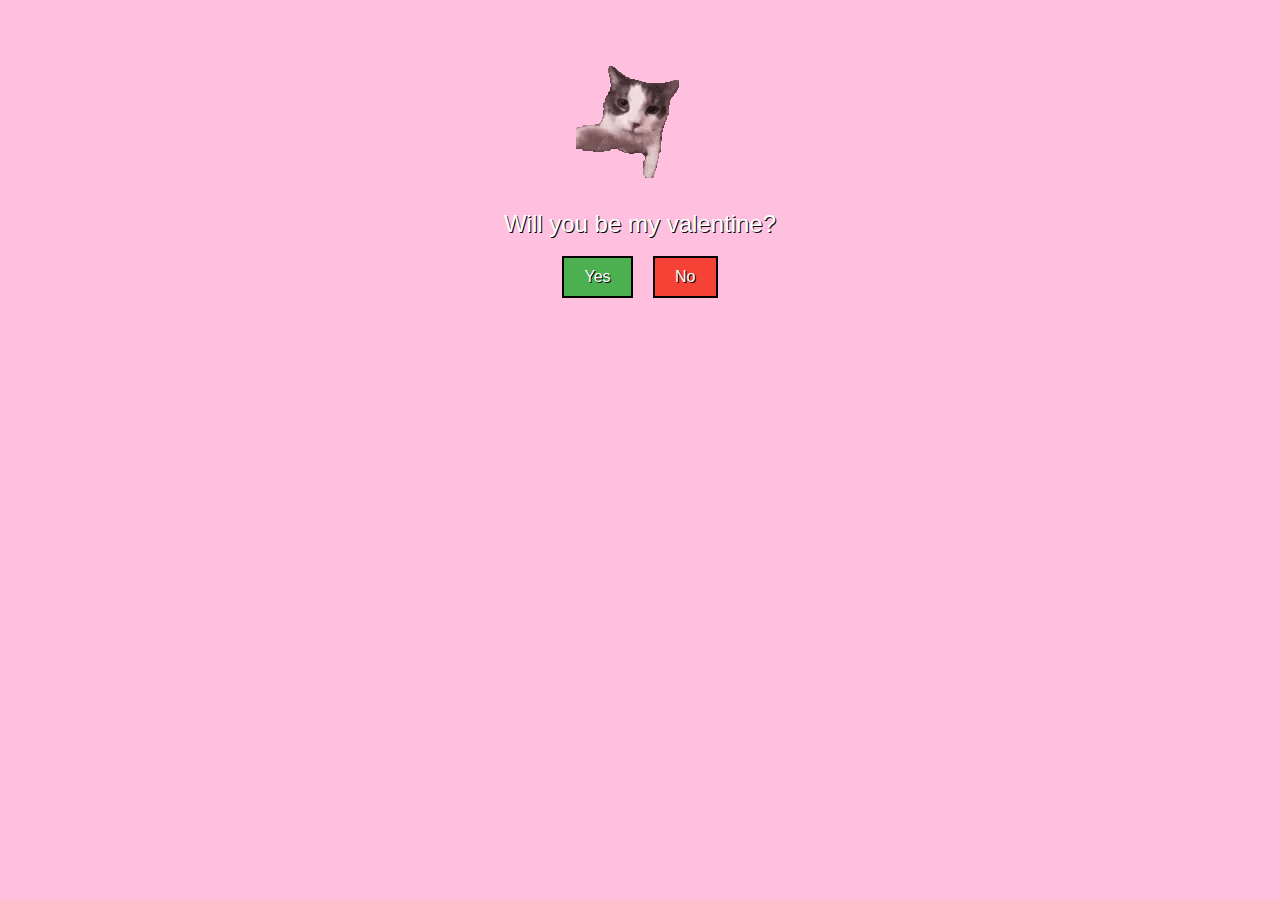
<file: index.html>
<!DOCTYPE html>
<html lang="en">
<head>
<meta charset="UTF-8">
<meta name="viewport" content="width=device-width, initial-scale=1.0">
<title>Will You Be My Valentine?</title>
<link rel="stylesheet" type="text/css" href="styles.css">
</head>
<body>
<img id="valentine-img" src="img/valentine-img.gif" alt="Valentine's Day">
<div id="question">Will you be my valentine?</div>
<div id="btn-container">
    <button id="yes-btn" class="btn">Yes</button>
    <button id="no-btn" class="btn">No</button>
</div>

<script src="script.js"></script>
</body>
</html>
</file>
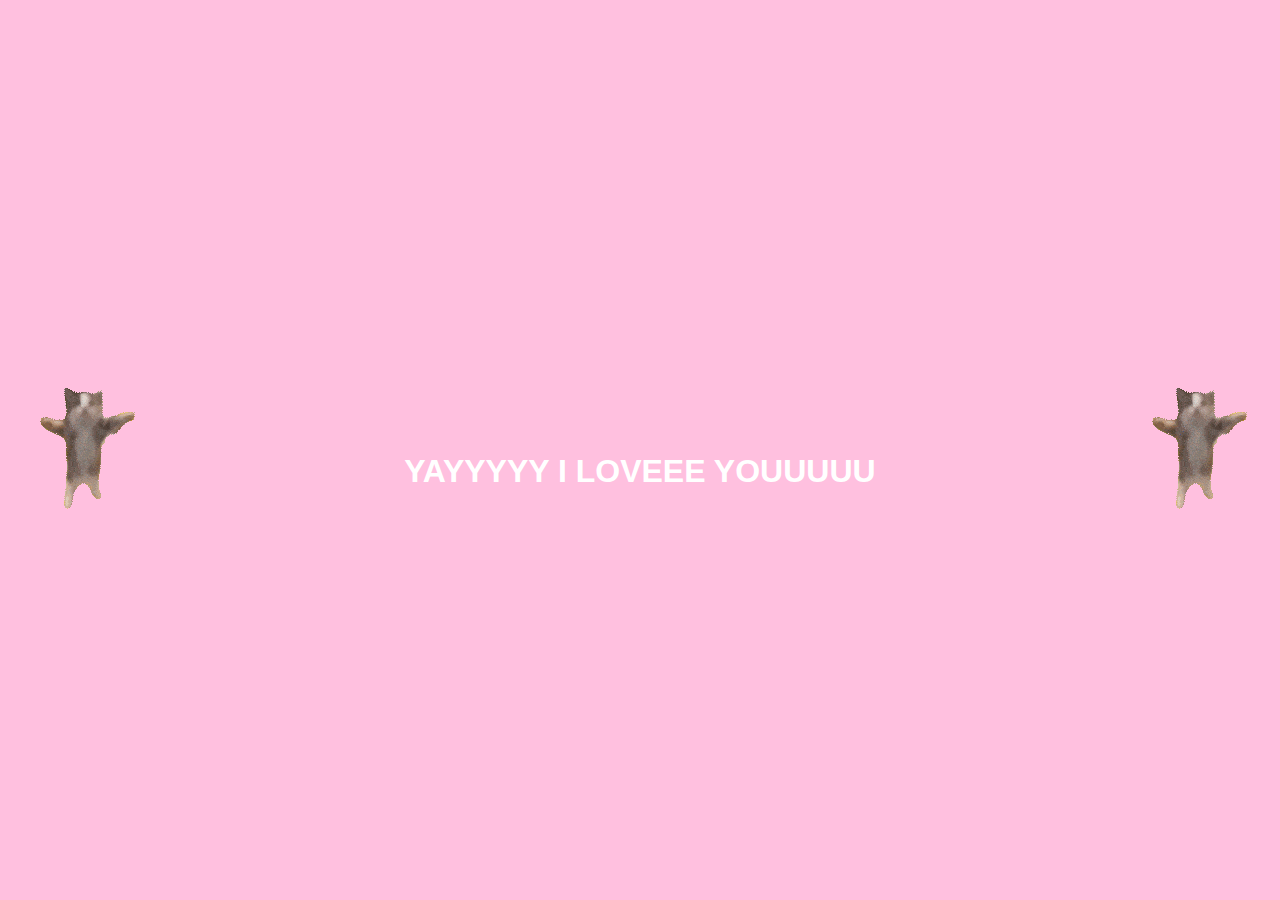
<file: yes.html>
<!DOCTYPE html>
<html lang="en">
<head>
<meta charset="UTF-8">
<meta name="viewport" content="width=device-width, initial-scale=1.0">
<title>I LOVE YOU SO MUCH</title>
<link rel="stylesheet" type="text/css" href="styles.css">
<style>
    /* Additional styles for image movement */
    .happy-gif-left {
        position: absolute;
        left: 20px;
        top: 50%;
        transform: translateY(-50%);
        animation: moveImageLeft 5s infinite alternate;
    }

    .happy-gif-right {
        position: absolute;
        right: 20px;
        top: 50%;
        transform: translateY(-50%);
        animation: moveImageRight 5s infinite alternate;
    }

    @keyframes moveImageLeft {
        0% {
            transform: translateX(-20px) translateY(-50%);
        }
        100% {
            transform: translateX(350px) translateY(-50%);
        }
    }

    @keyframes moveImageRight {
        0% {
            transform: translateX(20px) translateY(-50%);
        }
        100% {
            transform: translateX(-350px) translateY(-50%);
        }
    }

    /* Centering h1 text */
    h1 {
        position: absolute;
        left: 50%;
        top: 50%;
        transform: translate(-50%, -50%);
    }
</style>
</head>
<body>
<img src="img/happy.gif" alt="Happy GIF" class="happy-gif-left">
<h1>YAYYYYY I LOVEEE YOUUUUU</h1>
<img src="img/happy.gif" alt="Happy GIF" class="happy-gif-right">
</body>
</html>
</file>
<file: styles.css>
body {
    font-family: Arial, sans-serif;
    text-align: center;
    background-color: #ffc0df; /* Bright pink */
    color: white; /* White font color */
}

#valentine-img {
    max-width: 300%;
    height: auto;
    margin-top: 50px;
    /*outline: 2px solid black; /* Black outline for the image */
}

#question {
    margin-top: 20px;
    font-size: 24px;
    text-shadow: 1px 1px 0 black; /* Black text outline */
}

#btn-container {
    margin-top: 20px;
}

.btn {
    padding: 10px 20px;
    font-size: 16px;
    cursor: pointer;
    margin: 0 10px;
    text-shadow: 1px 1px 0 black; /* Black text outline for buttons */
}

#yes-btn {
    background-color: #4CAF50;
    color: white;
    border: none;
    outline: 2px solid black; /* Black outline for buttons */
}

#no-btn {
    background-color: #f44336;
    color: white;
    border: none;
    outline: 2px solid black; /* Black outline for buttons */
}

/* Additional styles for image movement */
.happy-gif-left {
    position: absolute;
    left: 20px;
    top: 50%;
    transform: translateY(-50%);
    animation: moveImageLeft 5s infinite alternate;
}

.happy-gif-right {
    position: absolute;
    right: 20px;
    top: 50%;
    transform: translateY(-50%);
    animation: moveImageRight 5s infinite alternate;
}

@keyframes moveImageLeft {
    0% {
        transform: translateX(-20px) translateY(-50%);
    }
    100% {
        transform: translateX(20px) translateY(-50%);
    }
}

@keyframes moveImageRight {
    0% {
        transform: translateX(20px) translateY(-50%);
    }
    100% {
        transform: translateX(-20px) translateY(-50%);
    }
}
</file>
